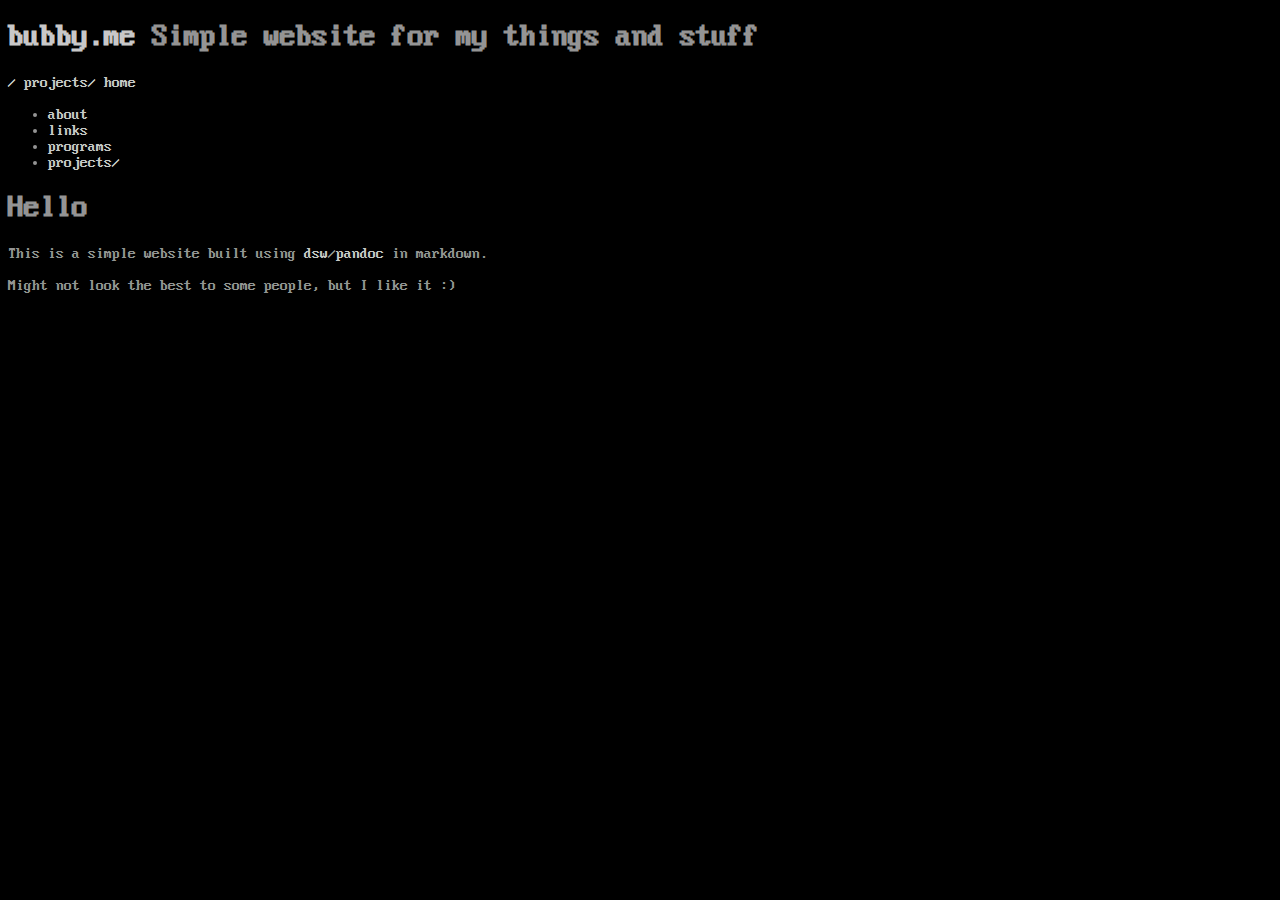
<file: index.html>
<!DOCTYPE html>
<html>
 <head>
 <meta name="viewport" content="width-device-width">
 <meta charset="UTF-8">
 <title>bubby.me</title>
 <link rel="icon" href="/images/favicon.png" type="image/png">
 <link rel="stylesheet" type="text/css" href="/css/default.css">
 </head>
 <body>
 <div id="header">
  <h1 id="headerTitle">
  <a href="/index.html">bubby.me</a> <span id="headerSubtitle">Simple website for my things and stuff</span>
  </h1>
 </div>
<div id="menu">
 <span class="thisdir"><a href="./index.html">/</a></span>
 <span class="sections">
<a href="/projects/index.html">projects/</a>
<a class=\"menunow\" href="/index.html">home</a>
 </span>
</div>
<div id="main">
 <div id="navbar">
<ul>
<li class="sidefile"><a href="about.html">about</a></li>
<li class="sidefile"><a href="links.html">links</a></li>
<li class="sidefile"><a href="programs.html">programs</a></li>
<li class="sidedir"><a href="projects/index.html">projects/</a></li>
</ul>
 </div>
 <div id="content">
<h1 id="hello">Hello</h1>
<p>This is a simple website built using <a href="https://github.com/dfr62/dsw">dsw</a>/<a href="https://pandoc.org/">pandoc</a> in markdown.</p>
<p>Might not look the best to some people, but I like it :)</p>
 </div>
</div>
<div id="footer">
 <div class="left">
 Copyright (C) BubbyRoosh 2021
 </div>
 <div class="right">
 bubbyroosh@bubby.me (sooner or later)
 </div>
</div>
 </body>
</html>
</file>
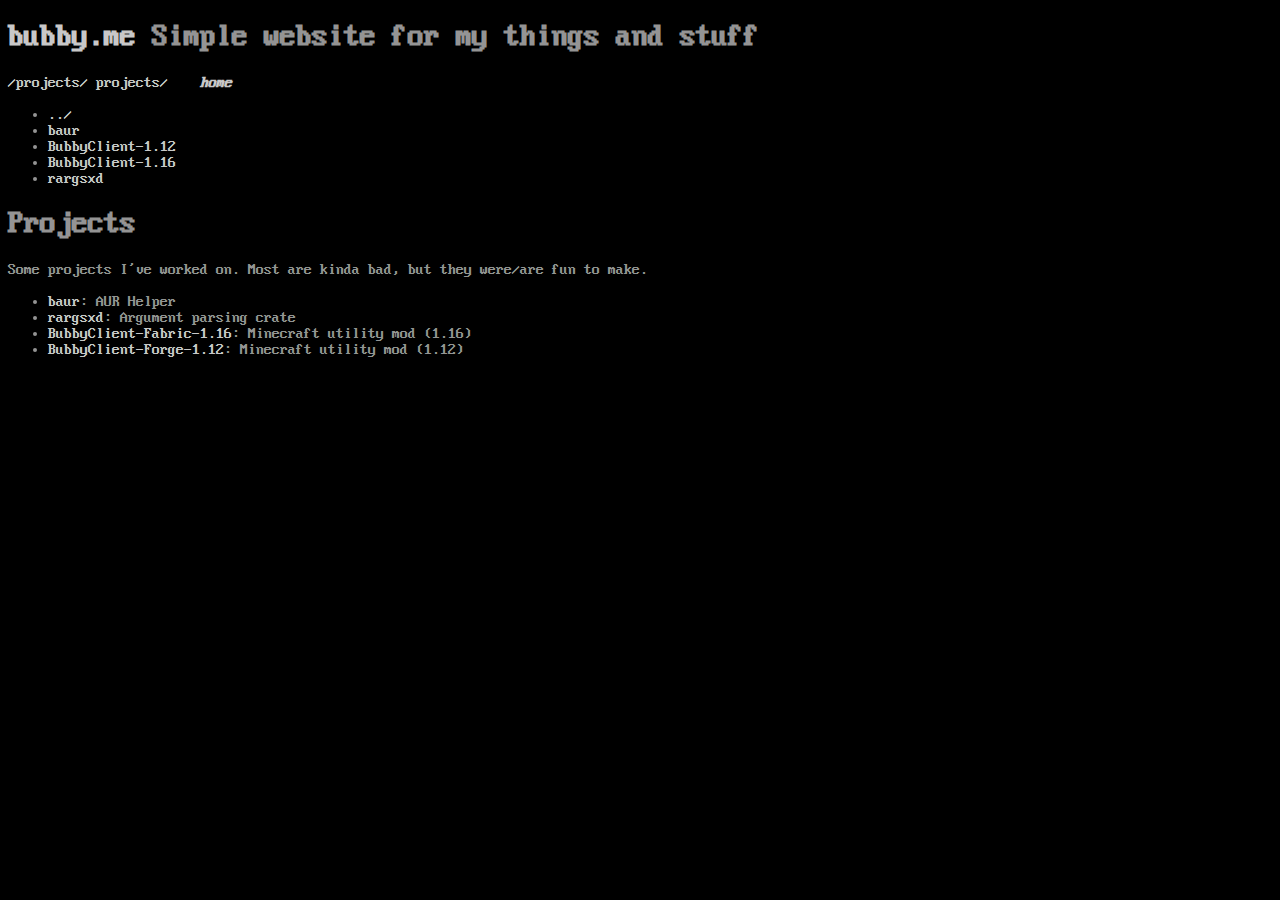
<file: projects/index.html>
<!DOCTYPE html>
<html>
 <head>
 <meta name="viewport" content="width-device-width">
 <meta charset="UTF-8">
 <title>bubby.me</title>
 <link rel="icon" href="/images/favicon.png" type="image/png">
 <link rel="stylesheet" type="text/css" href="/css/default.css">
 </head>
 <body>
 <div id="header">
  <h1 id="headerTitle">
  <a href="/index.html">bubby.me</a> <span id="headerSubtitle">Simple website for my things and stuff</span>
  </h1>
 </div>
<div id="menu">
 <span class="thisdir"><a href="./index.html">/projects/</a></span>
 <span class="sections">
<a class="menunow" href="/projects/index.html">projects/</a>
&nbsp;&nbsp;&nbsp;<a href="/index.html"><strong><em>home</em></strong></a>
 </span>
</div>
<div id="main">
 <div id="navbar">
<ul>
<li class="sidefile"><a href="../index.html">../</a></li>
<li class="sidefile"><a href="baur.html">baur</a></li>
<li class="sidefile"><a href="BubbyClient-1.12.html">BubbyClient-1.12</a></li>
<li class="sidefile"><a href="BubbyClient-1.16.html">BubbyClient-1.16</a></li>
<li class="sidefile"><a href="rargsxd.html">rargsxd</a></li>
</ul>
 </div>
 <div id="content">
<h1 id="projects">Projects</h1>
<p>Some projects I’ve worked on. Most are kinda bad, but they were/are fun to make.</p>
<ul>
<li><a href="/projects/baur.html">baur</a>: AUR Helper</li>
<li><a href="/projects/rargsxd.html">rargsxd</a>: Argument parsing crate</li>
<li><a href="/projects/BubbyClient-1.16.html">BubbyClient-Fabric-1.16</a>: Minecraft utility mod (1.16)</li>
<li><a href="/projects/BubbyClient-1.12.html">BubbyClient-Forge-1.12</a>: Minecraft utility mod (1.12)</li>
</ul>
 </div>
</div>
<div id="footer">
 <div class="left">
 Copyright (C) BubbyRoosh 2021
 </div>
 <div class="right">
 bubbyroosh@bubby.me (sooner or later)
 </div>
</div>
 </body>
</html>
</file>
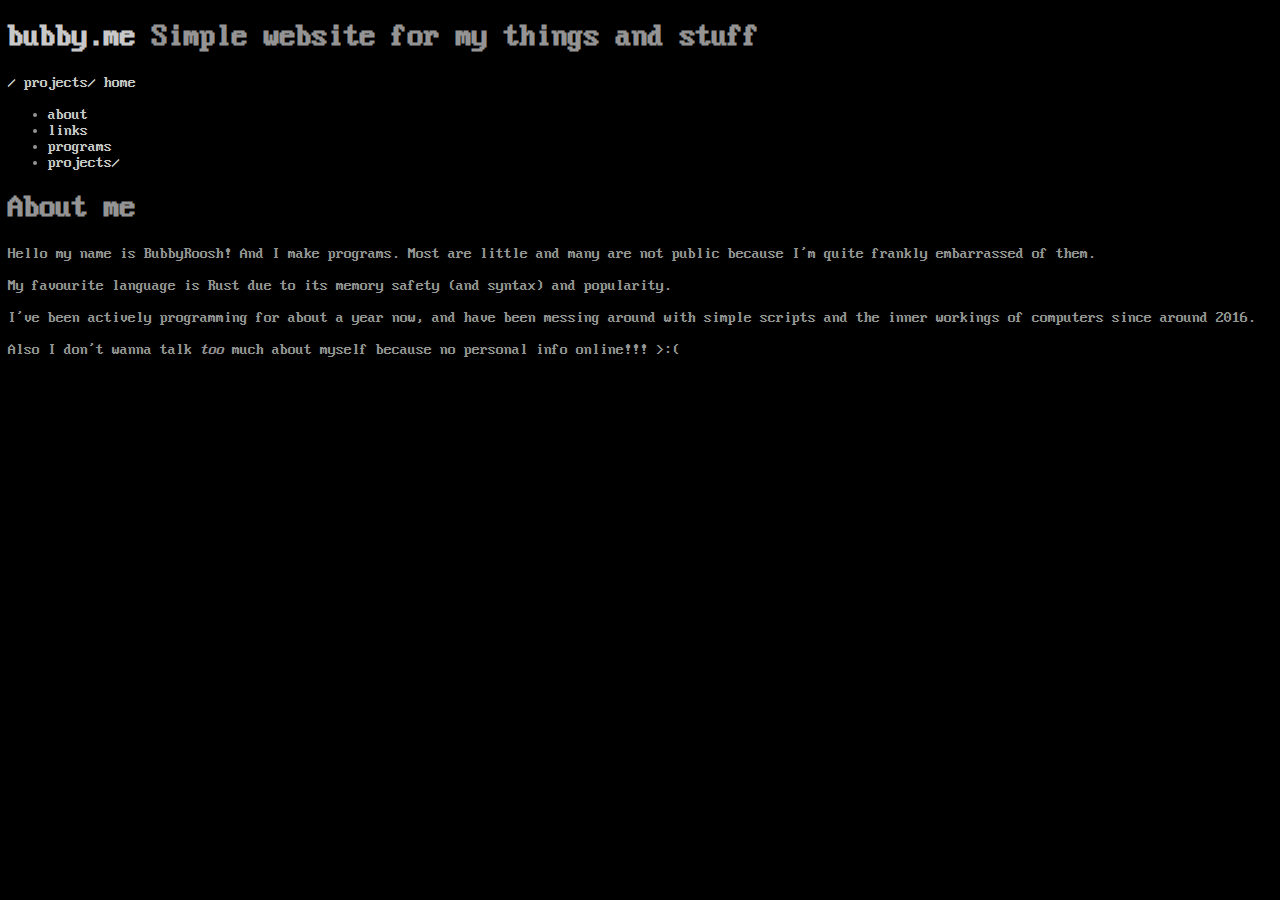
<file: about.html>
<!DOCTYPE html>
<html>
 <head>
 <meta name="viewport" content="width-device-width">
 <meta charset="UTF-8">
 <title>bubby.me</title>
 <link rel="icon" href="/images/favicon.png" type="image/png">
 <link rel="stylesheet" type="text/css" href="/css/default.css">
 </head>
 <body>
 <div id="header">
  <h1 id="headerTitle">
  <a href="/index.html">bubby.me</a> <span id="headerSubtitle">Simple website for my things and stuff</span>
  </h1>
 </div>
<div id="menu">
 <span class="thisdir"><a href="./index.html">/</a></span>
 <span class="sections">
<a href="/projects/index.html">projects/</a>
<a class=\"menunow\" href="/index.html">home</a>
 </span>
</div>
<div id="main">
 <div id="navbar">
<ul>
<li class="thispage"><a href="about.html">about</a></li>
<li class="sidefile"><a href="links.html">links</a></li>
<li class="sidefile"><a href="programs.html">programs</a></li>
<li class="sidedir"><a href="projects/index.html">projects/</a></li>
</ul>
 </div>
 <div id="content">
<h1 id="about-me">About me</h1>
<p>Hello my name is BubbyRoosh! And I make programs. Most are little and many are not public because I’m quite frankly embarrassed of them.</p>
<p>My favourite language is Rust due to its memory safety (and syntax) and popularity.</p>
<p>I’ve been actively programming for about a year now, and have been messing around with simple scripts and the inner workings of computers since around 2016.</p>
<p>Also I don’t wanna talk <em>too</em> much about myself because no personal info online!!! &gt;:(</p>
 </div>
</div>
<div id="footer">
 <div class="left">
 Copyright (C) BubbyRoosh 2021
 </div>
 <div class="right">
 bubbyroosh@bubby.me (sooner or later)
 </div>
</div>
 </body>
</html>
</file>
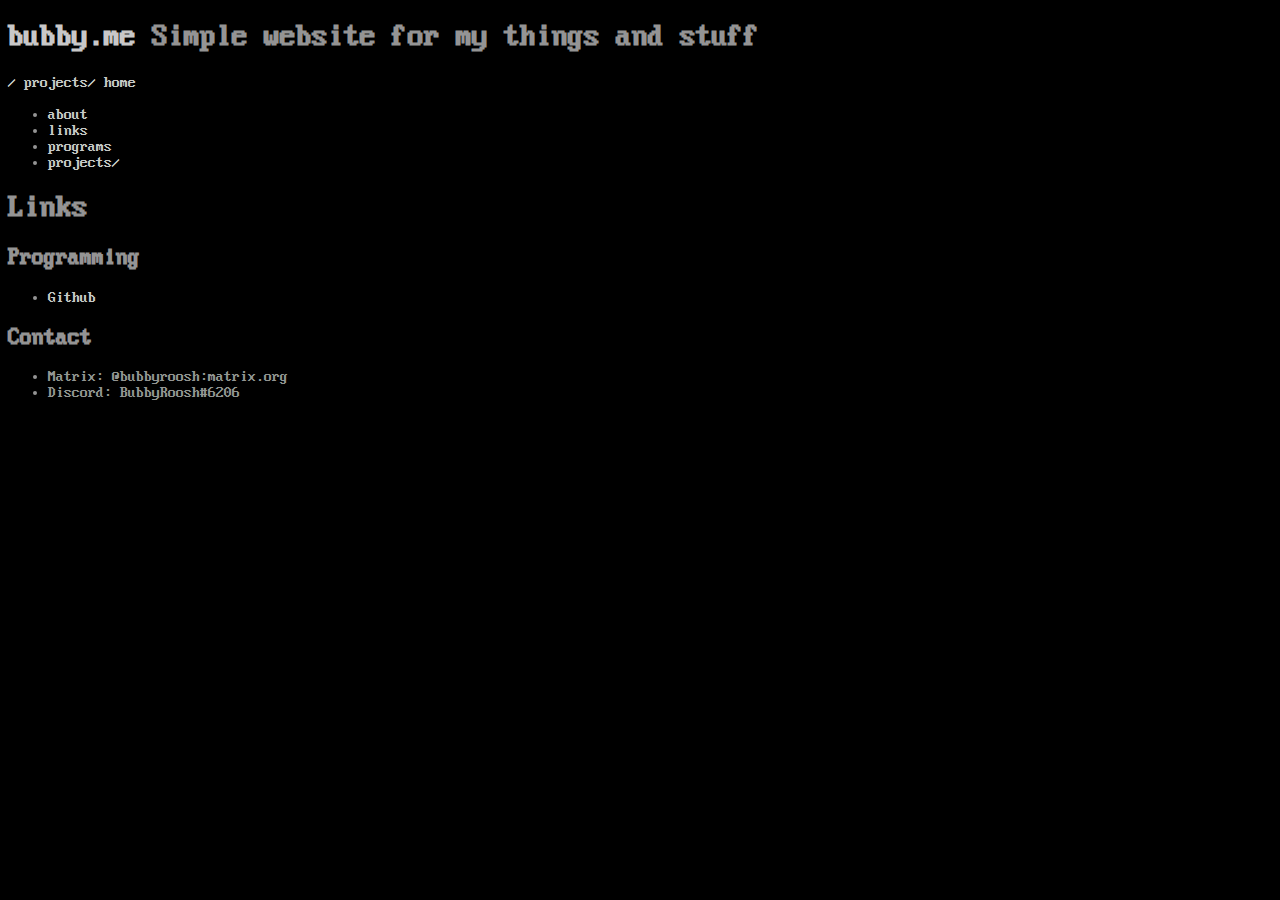
<file: links.html>
<!DOCTYPE html>
<html>
 <head>
 <meta name="viewport" content="width-device-width">
 <meta charset="UTF-8">
 <title>bubby.me</title>
 <link rel="icon" href="/images/favicon.png" type="image/png">
 <link rel="stylesheet" type="text/css" href="/css/default.css">
 </head>
 <body>
 <div id="header">
  <h1 id="headerTitle">
  <a href="/index.html">bubby.me</a> <span id="headerSubtitle">Simple website for my things and stuff</span>
  </h1>
 </div>
<div id="menu">
 <span class="thisdir"><a href="./index.html">/</a></span>
 <span class="sections">
<a href="/projects/index.html">projects/</a>
<a class=\"menunow\" href="/index.html">home</a>
 </span>
</div>
<div id="main">
 <div id="navbar">
<ul>
<li class="sidefile"><a href="about.html">about</a></li>
<li class="thispage"><a href="links.html">links</a></li>
<li class="sidefile"><a href="programs.html">programs</a></li>
<li class="sidedir"><a href="projects/index.html">projects/</a></li>
</ul>
 </div>
 <div id="content">
<h1 id="links">Links</h1>
<h2 id="programming">Programming</h2>
<ul>
<li><a href="https://github.com/BubbyRoosh1">Github</a></li>
</ul>
<h2 id="contact">Contact</h2>
<ul>
<li>Matrix: <span class="citation" data-cites="bubbyroosh:matrix.org">@bubbyroosh:matrix.org</span></li>
<li>Discord: BubbyRoosh#6206</li>
</ul>
 </div>
</div>
<div id="footer">
 <div class="left">
 Copyright (C) BubbyRoosh 2021
 </div>
 <div class="right">
 bubbyroosh@bubby.me (sooner or later)
 </div>
</div>
 </body>
</html>
</file>
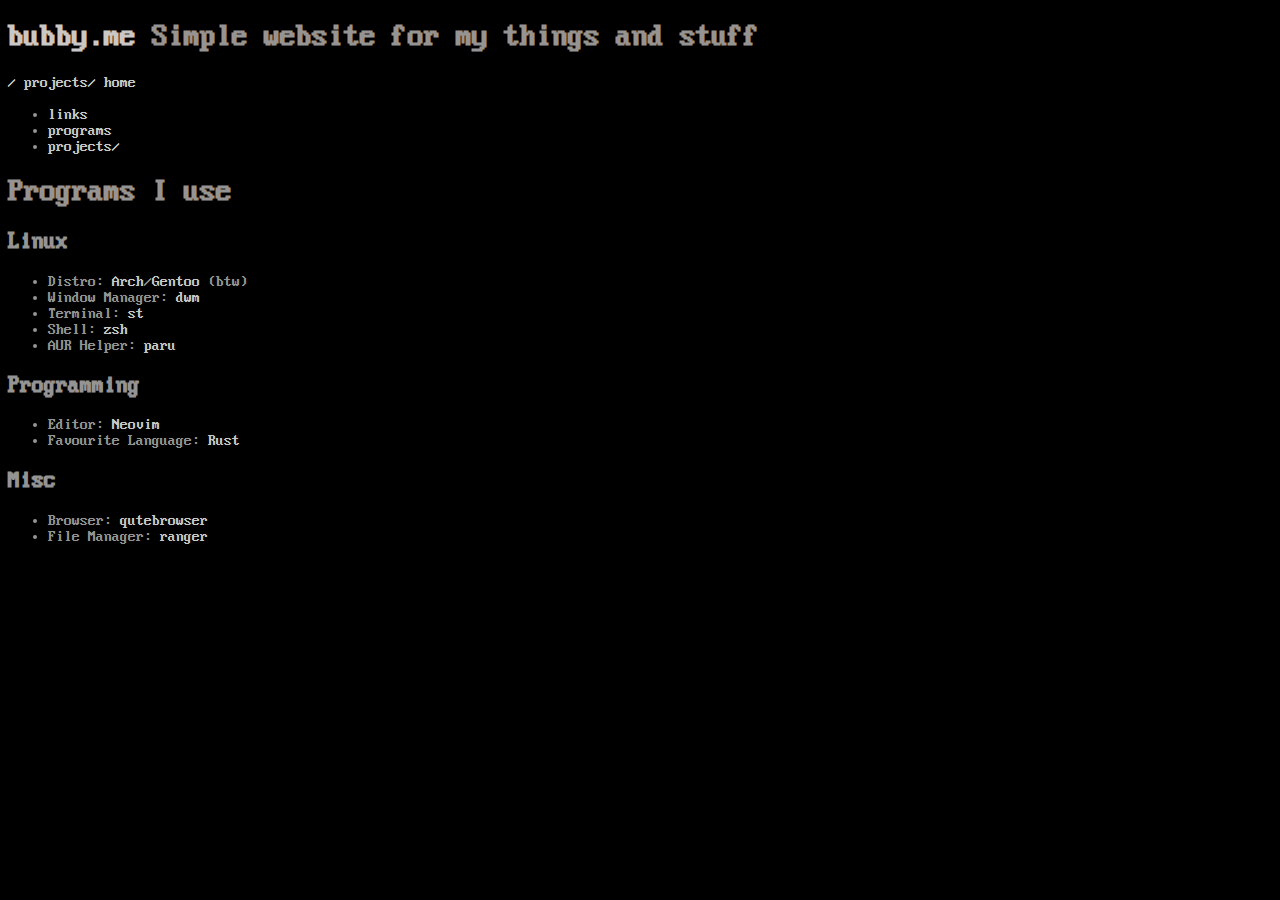
<file: programs.html>
<!DOCTYPE html>
<html>
 <head>
 <meta name="viewport" content="width-device-width">
 <meta charset="UTF-8">
 <title>bubby.me</title>
 <link rel="icon" href="/images/favicon.png" type="image/png">
 <link rel="stylesheet" type="text/css" href="/css/default.css">
 </head>
 <body>
 <div id="header">
  <h1 id="headerTitle">
  <a href="/index.html">bubby.me</a> <span id="headerSubtitle">Simple website for my things and stuff</span>
  </h1>
 </div>
<div id="menu">
 <span class="thisdir"><a href="./index.html">/</a></span>
 <span class="sections">
<a href="/projects/index.html">projects/</a>
<a class=\"menunow\" href="/index.html">home</a>
 </span>
</div>
<div id="main">
 <div id="navbar">
<ul>
<li class="sidefile"><a href="links.html">links</a></li>
<li class="thispage"><a href="programs.html">programs</a></li>
<li class="sidedir"><a href="projects/index.html">projects/</a></li>
</ul>
 </div>
 <div id="content">
<h1 id="programs-i-use">Programs I use</h1>
<h2 id="linux">Linux</h2>
<ul>
<li>Distro: <a href="https://archlinux.org">Arch</a>/<a href="https://gentoo.org">Gentoo</a> (btw)</li>
<li>Window Manager: <a href="https://github.com/BubbyRoosh1/dwm">dwm</a></li>
<li>Terminal: <a href="https://github.com/BubbyRoosh1/st">st</a></li>
<li>Shell: <a href="https://www.zsh.org/">zsh</a></li>
<li>AUR Helper: <a href="https://github.com/morganamilo/paru">paru</a></li>
</ul>
<h2 id="programming">Programming</h2>
<ul>
<li>Editor: <a href="https://neovim.io">Neovim</a></li>
<li>Favourite Language: <a href="https://rust-lang.org">Rust</a></li>
</ul>
<h2 id="misc">Misc</h2>
<ul>
<li>Browser: <a href="https://qutebrowser.org/">qutebrowser</a></li>
<li>File Manager: <a href="https://github.com/ranger/ranger">ranger</a></li>
</ul>
 </div>
</div>
<div id="footer">
 <div class="left">
 Copyright (C) BubbyRoosh 2021
 </div>
 <div class="right">
 bubbyroosh@bubby.me (sooner or later)
 </div>
</div>
 </body>
</html>
</file>
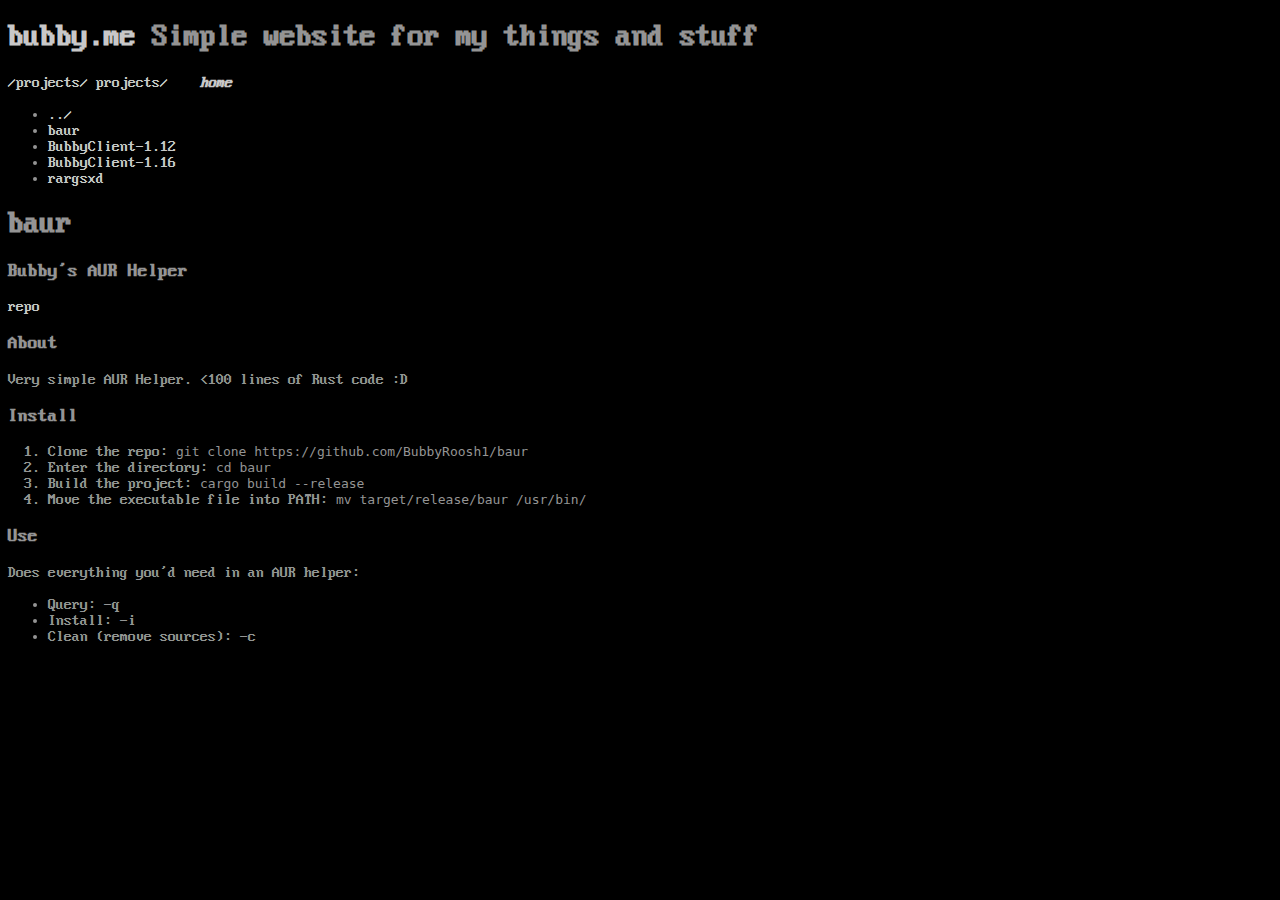
<file: projects/baur.html>
<!DOCTYPE html>
<html>
 <head>
 <meta name="viewport" content="width-device-width">
 <meta charset="UTF-8">
 <title>bubby.me</title>
 <link rel="icon" href="/images/favicon.png" type="image/png">
 <link rel="stylesheet" type="text/css" href="/css/default.css">
 </head>
 <body>
 <div id="header">
  <h1 id="headerTitle">
  <a href="/index.html">bubby.me</a> <span id="headerSubtitle">Simple website for my things and stuff</span>
  </h1>
 </div>
<div id="menu">
 <span class="thisdir"><a href="./index.html">/projects/</a></span>
 <span class="sections">
<a class="menunow" href="/projects/index.html">projects/</a>
&nbsp;&nbsp;&nbsp;<a href="/index.html"><strong><em>home</em></strong></a>
 </span>
</div>
<div id="main">
 <div id="navbar">
<ul>
<li class="sidefile"><a href="../index.html">../</a></li>
<li class="thispage"><a href="baur.html">baur</a></li>
<li class="sidefile"><a href="BubbyClient-1.12.html">BubbyClient-1.12</a></li>
<li class="sidefile"><a href="BubbyClient-1.16.html">BubbyClient-1.16</a></li>
<li class="sidefile"><a href="rargsxd.html">rargsxd</a></li>
</ul>
 </div>
 <div id="content">
<h1 id="baur">baur</h1>
<h3 id="bubbys-aur-helper">Bubby’s AUR Helper</h3>
<p><a href="https://github.com/BubbyRoosh1/baur">repo</a></p>
<h3 id="about">About</h3>
<p>Very simple AUR Helper. &lt;100 lines of Rust code :D</p>
<h3 id="install">Install</h3>
<ol type="1">
<li>Clone the repo: <code>git clone https://github.com/BubbyRoosh1/baur</code></li>
<li>Enter the directory: <code>cd baur</code></li>
<li>Build the project: <code>cargo build --release</code></li>
<li>Move the executable file into PATH: <code>mv target/release/baur /usr/bin/</code></li>
</ol>
<h3 id="use">Use</h3>
<p>Does everything you’d need in an AUR helper:</p>
<ul>
<li>Query: -q</li>
<li>Install: -i</li>
<li>Clean (remove sources): -c</li>
</ul>
 </div>
</div>
<div id="footer">
 <div class="left">
 Copyright (C) BubbyRoosh 2021
 </div>
 <div class="right">
 bubbyroosh@bubby.me (sooner or later)
 </div>
</div>
 </body>
</html>
</file>
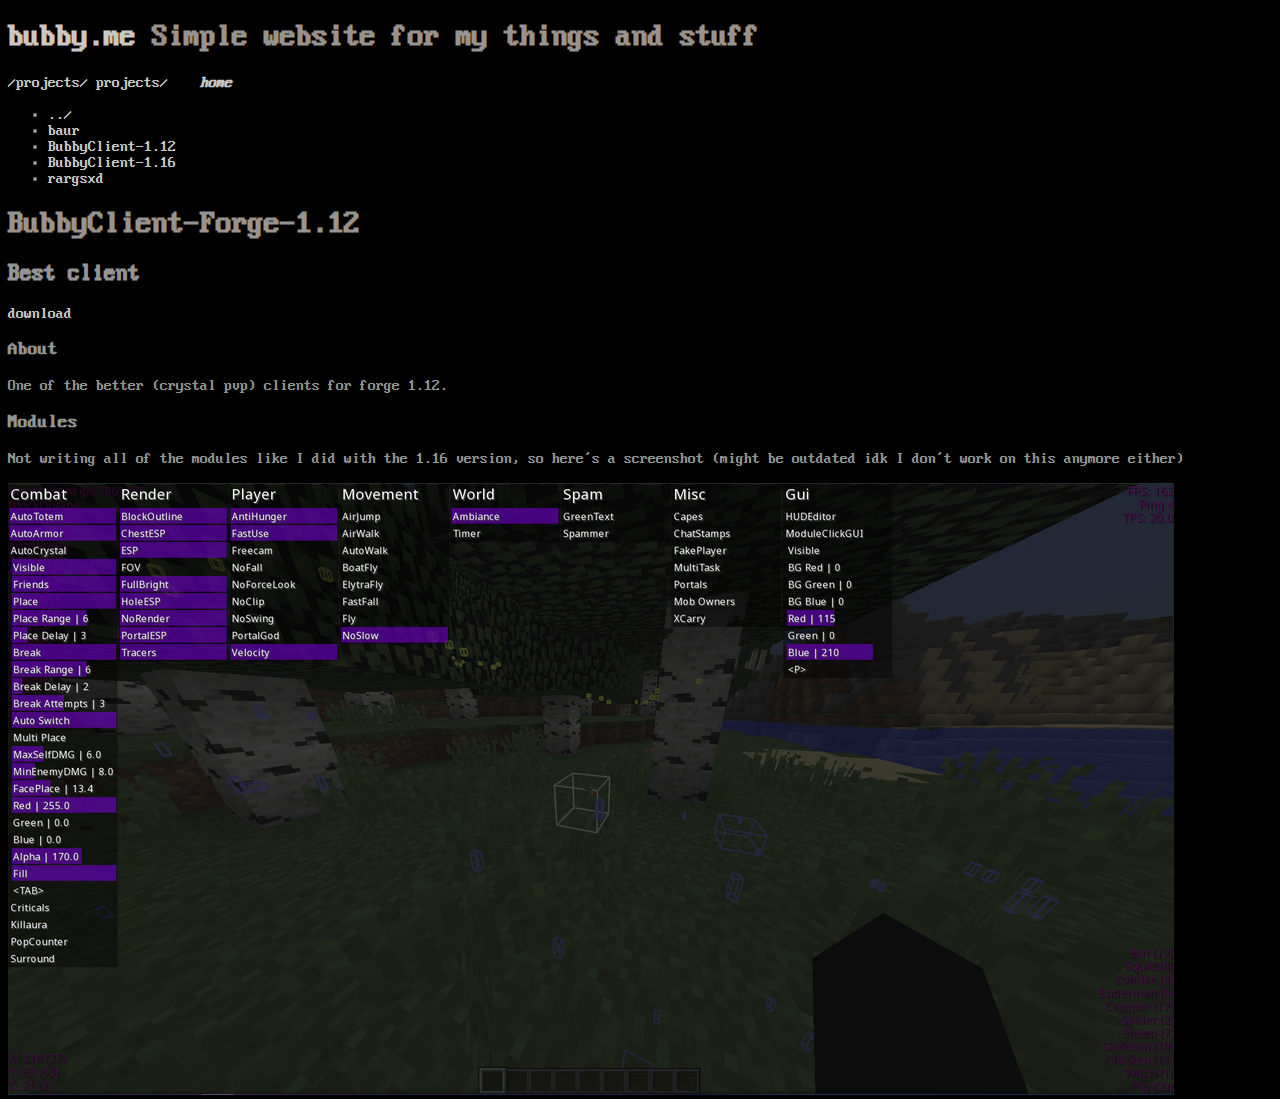
<file: projects/BubbyClient-1.12.html>
<!DOCTYPE html>
<html>
 <head>
 <meta name="viewport" content="width-device-width">
 <meta charset="UTF-8">
 <title>bubby.me</title>
 <link rel="icon" href="/images/favicon.png" type="image/png">
 <link rel="stylesheet" type="text/css" href="/css/default.css">
 </head>
 <body>
 <div id="header">
  <h1 id="headerTitle">
  <a href="/index.html">bubby.me</a> <span id="headerSubtitle">Simple website for my things and stuff</span>
  </h1>
 </div>
<div id="menu">
 <span class="thisdir"><a href="./index.html">/projects/</a></span>
 <span class="sections">
<a class="menunow" href="/projects/index.html">projects/</a>
&nbsp;&nbsp;&nbsp;<a href="/index.html"><strong><em>home</em></strong></a>
 </span>
</div>
<div id="main">
 <div id="navbar">
<ul>
<li class="sidefile"><a href="../index.html">../</a></li>
<li class="sidefile"><a href="baur.html">baur</a></li>
<li class="thispage"><a href="BubbyClient-1.12.html">BubbyClient-1.12</a></li>
<li class="sidefile"><a href="BubbyClient-1.16.html">BubbyClient-1.16</a></li>
<li class="sidefile"><a href="rargsxd.html">rargsxd</a></li>
</ul>
 </div>
 <div id="content">
<h1 id="bubbyclient-forge-1.12">BubbyClient-Forge-1.12</h1>
<h2 id="best-client">Best client</h2>
<p><a href="/files/BubbyClient.jar">download</a></p>
<h3 id="about">About</h3>
<p>One of the better (crystal pvp) clients for forge 1.12.</p>
<h3 id="modules">Modules</h3>
<p>Not writing all of the modules like I did with the 1.16 version, so here’s a screenshot (might be outdated idk I don’t work on this anymore either)</p>
<p><img src="/images/bcss.png" /></p>
 </div>
</div>
<div id="footer">
 <div class="left">
 Copyright (C) BubbyRoosh 2021
 </div>
 <div class="right">
 bubbyroosh@bubby.me (sooner or later)
 </div>
</div>
 </body>
</html>
</file>
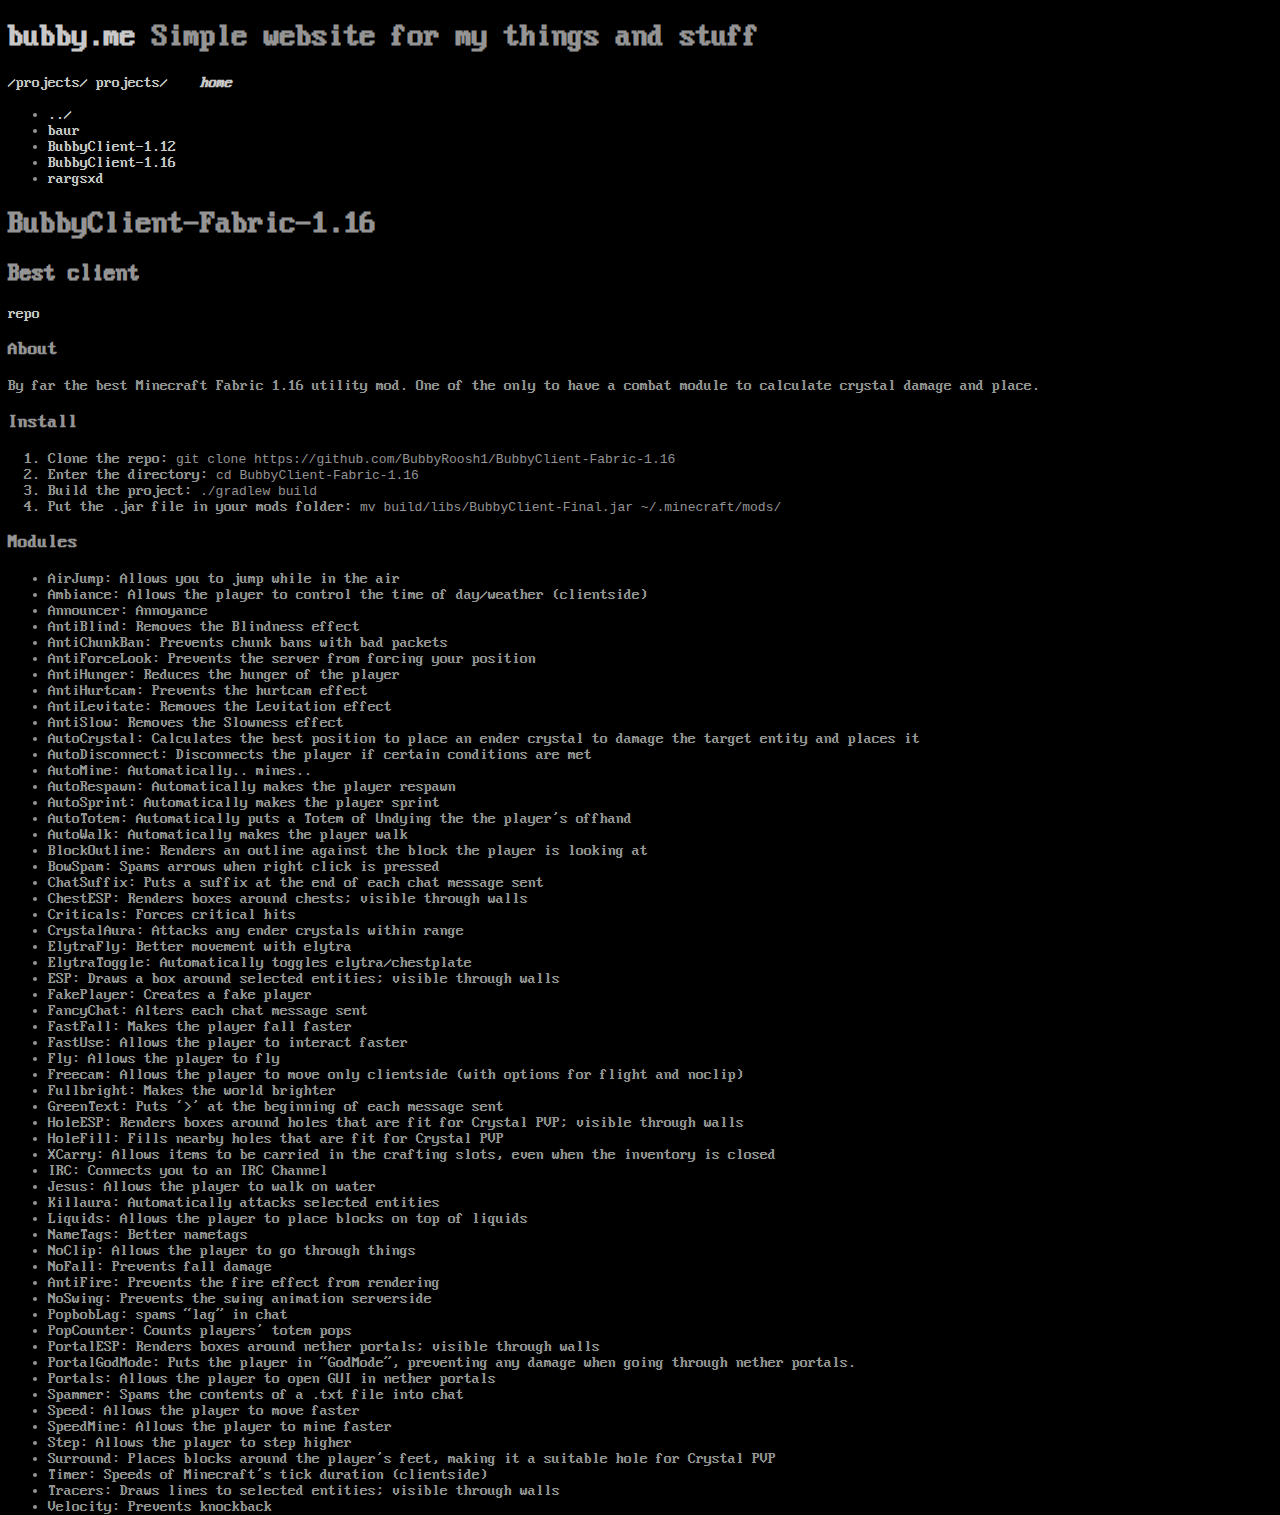
<file: projects/BubbyClient-1.16.html>
<!DOCTYPE html>
<html>
 <head>
 <meta name="viewport" content="width-device-width">
 <meta charset="UTF-8">
 <title>bubby.me</title>
 <link rel="icon" href="/images/favicon.png" type="image/png">
 <link rel="stylesheet" type="text/css" href="/css/default.css">
 </head>
 <body>
 <div id="header">
  <h1 id="headerTitle">
  <a href="/index.html">bubby.me</a> <span id="headerSubtitle">Simple website for my things and stuff</span>
  </h1>
 </div>
<div id="menu">
 <span class="thisdir"><a href="./index.html">/projects/</a></span>
 <span class="sections">
<a class="menunow" href="/projects/index.html">projects/</a>
&nbsp;&nbsp;&nbsp;<a href="/index.html"><strong><em>home</em></strong></a>
 </span>
</div>
<div id="main">
 <div id="navbar">
<ul>
<li class="sidefile"><a href="../index.html">../</a></li>
<li class="sidefile"><a href="baur.html">baur</a></li>
<li class="sidefile"><a href="BubbyClient-1.12.html">BubbyClient-1.12</a></li>
<li class="thispage"><a href="BubbyClient-1.16.html">BubbyClient-1.16</a></li>
<li class="sidefile"><a href="rargsxd.html">rargsxd</a></li>
</ul>
 </div>
 <div id="content">
<h1 id="bubbyclient-fabric-1.16">BubbyClient-Fabric-1.16</h1>
<h2 id="best-client">Best client</h2>
<p><a href="https://github.com/BubbyRoosh1/BubbyClient-Fabric-1.16">repo</a></p>
<h3 id="about">About</h3>
<p>By far the best Minecraft Fabric 1.16 utility mod. One of the only to have a combat module to calculate crystal damage and place.</p>
<h3 id="install">Install</h3>
<ol type="1">
<li>Clone the repo: <code>git clone https://github.com/BubbyRoosh1/BubbyClient-Fabric-1.16</code></li>
<li>Enter the directory: <code>cd BubbyClient-Fabric-1.16</code></li>
<li>Build the project: <code>./gradlew build</code></li>
<li>Put the .jar file in your mods folder: <code>mv build/libs/BubbyClient-Final.jar ~/.minecraft/mods/</code></li>
</ol>
<h3 id="modules">Modules</h3>
<ul>
<li>AirJump: Allows you to jump while in the air</li>
<li>Ambiance: Allows the player to control the time of day/weather (clientside)</li>
<li>Announcer: Annoyance</li>
<li>AntiBlind: Removes the Blindness effect</li>
<li>AntiChunkBan: Prevents chunk bans with bad packets</li>
<li>AntiForceLook: Prevents the server from forcing your position</li>
<li>AntiHunger: Reduces the hunger of the player</li>
<li>AntiHurtcam: Prevents the hurtcam effect</li>
<li>AntiLevitate: Removes the Levitation effect</li>
<li>AntiSlow: Removes the Slowness effect</li>
<li>AutoCrystal: Calculates the best position to place an ender crystal to damage the target entity and places it</li>
<li>AutoDisconnect: Disconnects the player if certain conditions are met</li>
<li>AutoMine: Automatically.. mines..</li>
<li>AutoRespawn: Automatically makes the player respawn</li>
<li>AutoSprint: Automatically makes the player sprint</li>
<li>AutoTotem: Automatically puts a Totem of Undying the the player’s offhand</li>
<li>AutoWalk: Automatically makes the player walk</li>
<li>BlockOutline: Renders an outline against the block the player is looking at</li>
<li>BowSpam: Spams arrows when right click is pressed</li>
<li>ChatSuffix: Puts a suffix at the end of each chat message sent</li>
<li>ChestESP: Renders boxes around chests; visible through walls</li>
<li>Criticals: Forces critical hits</li>
<li>CrystalAura: Attacks any ender crystals within range</li>
<li>ElytraFly: Better movement with elytra</li>
<li>ElytraToggle: Automatically toggles elytra/chestplate</li>
<li>ESP: Draws a box around selected entities; visible through walls</li>
<li>FakePlayer: Creates a fake player</li>
<li>FancyChat: Alters each chat message sent</li>
<li>FastFall: Makes the player fall faster</li>
<li>FastUse: Allows the player to interact faster</li>
<li>Fly: Allows the player to fly</li>
<li>Freecam: Allows the player to move only clientside (with options for flight and noclip)</li>
<li>Fullbright: Makes the world brighter</li>
<li>GreenText: Puts ‘&gt;’ at the beginning of each message sent</li>
<li>HoleESP: Renders boxes around holes that are fit for Crystal PVP; visible through walls</li>
<li>HoleFill: Fills nearby holes that are fit for Crystal PVP</li>
<li>XCarry: Allows items to be carried in the crafting slots, even when the inventory is closed</li>
<li>IRC: Connects you to an IRC Channel</li>
<li>Jesus: Allows the player to walk on water</li>
<li>Killaura: Automatically attacks selected entities</li>
<li>Liquids: Allows the player to place blocks on top of liquids</li>
<li>NameTags: Better nametags</li>
<li>NoClip: Allows the player to go through things</li>
<li>NoFall: Prevents fall damage</li>
<li>AntiFire: Prevents the fire effect from rendering</li>
<li>NoSwing: Prevents the swing animation serverside</li>
<li>PopbobLag: spams “lag” in chat</li>
<li>PopCounter: Counts players’ totem pops</li>
<li>PortalESP: Renders boxes around nether portals; visible through walls</li>
<li>PortalGodMode: Puts the player in “GodMode”, preventing any damage when going through nether portals.</li>
<li>Portals: Allows the player to open GUI in nether portals</li>
<li>Spammer: Spams the contents of a .txt file into chat</li>
<li>Speed: Allows the player to move faster</li>
<li>SpeedMine: Allows the player to mine faster</li>
<li>Step: Allows the player to step higher</li>
<li>Surround: Places blocks around the player’s feet, making it a suitable hole for Crystal PVP</li>
<li>Timer: Speeds of Minecraft’s tick duration (clientside)</li>
<li>Tracers: Draws lines to selected entities; visible through walls</li>
<li>Velocity: Prevents knockback</li>
</ul>
 </div>
</div>
<div id="footer">
 <div class="left">
 Copyright (C) BubbyRoosh 2021
 </div>
 <div class="right">
 bubbyroosh@bubby.me (sooner or later)
 </div>
</div>
 </body>
</html>
</file>
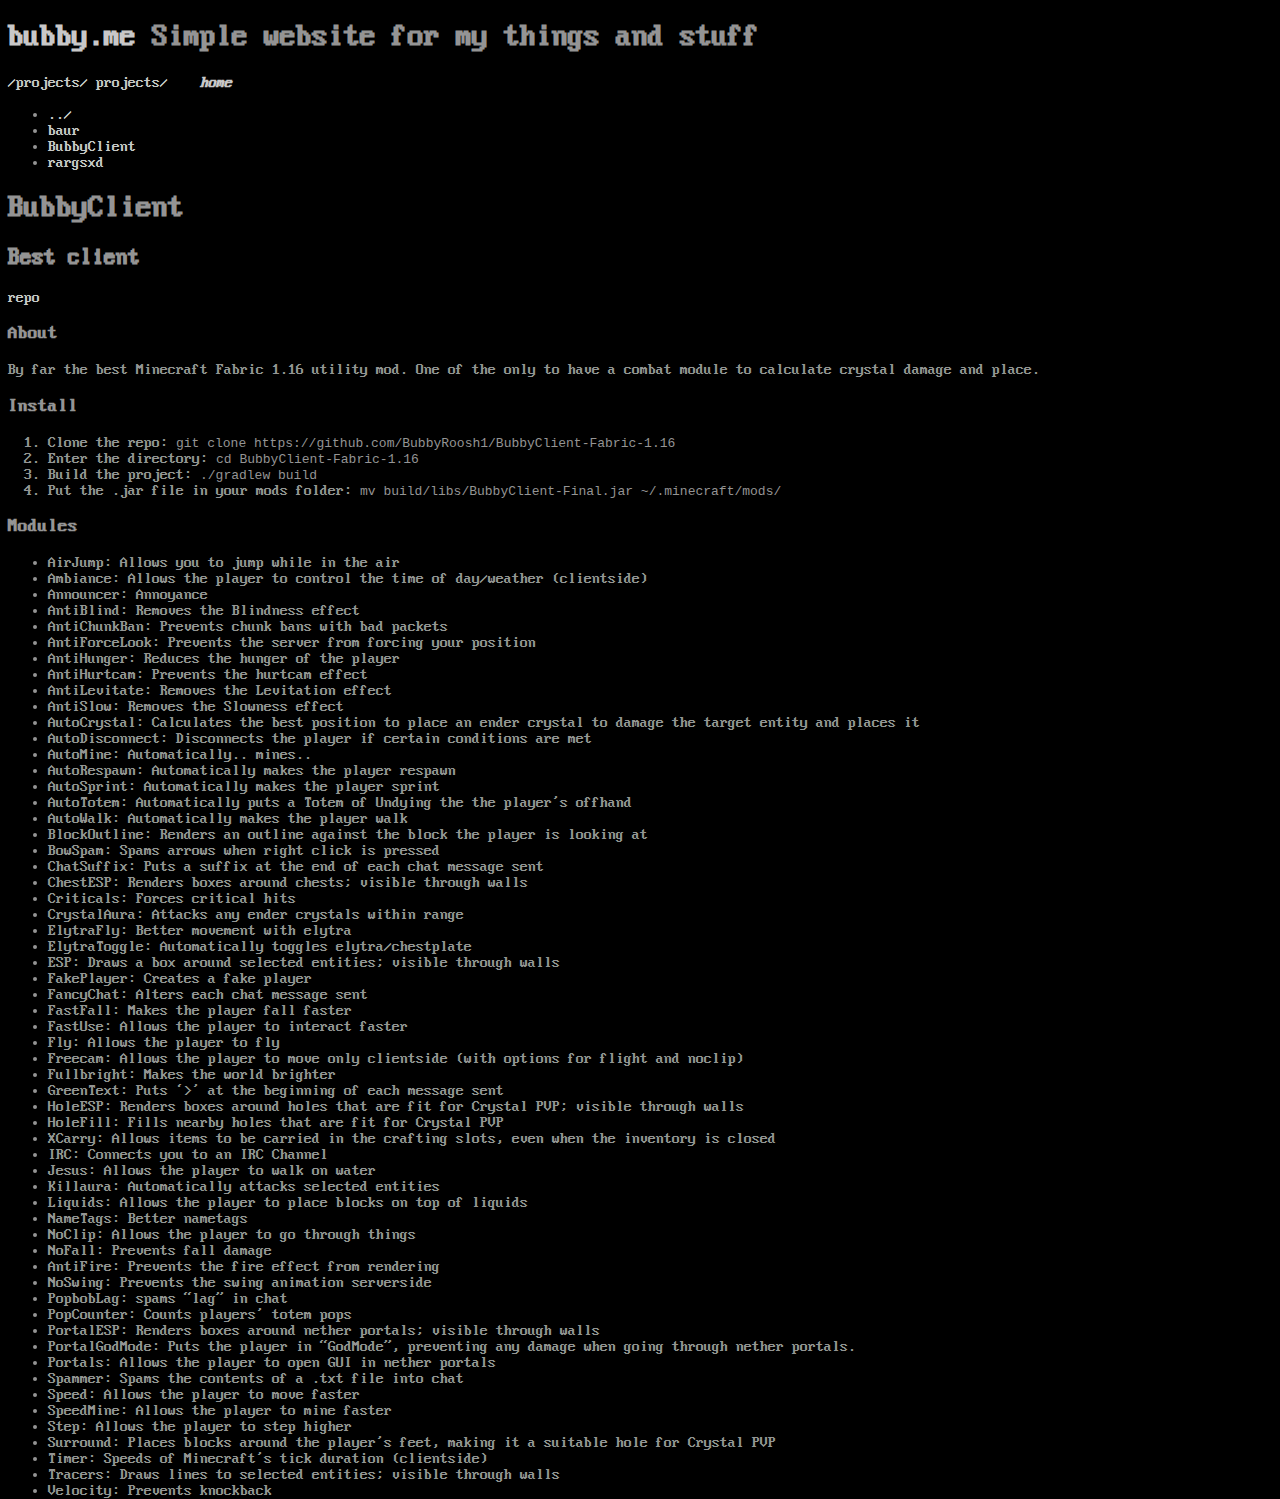
<file: projects/BubbyClient.html>
<!DOCTYPE html>
<html>
 <head>
 <meta name="viewport" content="width-device-width">
 <meta charset="UTF-8">
 <title>bubby.me</title>
 <link rel="icon" href="/images/favicon.png" type="image/png">
 <link rel="stylesheet" type="text/css" href="/css/default.css">
 </head>
 <body>
 <div id="header">
  <h1 id="headerTitle">
  <a href="/index.html">bubby.me</a> <span id="headerSubtitle">Simple website for my things and stuff</span>
  </h1>
 </div>
<div id="menu">
 <span class="thisdir"><a href="./index.html">/projects/</a></span>
 <span class="sections">
<a class="menunow" href="/projects/index.html">projects/</a>
&nbsp;&nbsp;&nbsp;<a href="/index.html"><strong><em>home</em></strong></a>
 </span>
</div>
<div id="main">
 <div id="navbar">
<ul>
<li class="sidefile"><a href="../index.html">../</a></li>
<li class="sidefile"><a href="baur.html">baur</a></li>
<li class="thispage"><a href="BubbyClient.html">BubbyClient</a></li>
<li class="sidefile"><a href="rargsxd.html">rargsxd</a></li>
</ul>
 </div>
 <div id="content">
<h1 id="bubbyclient">BubbyClient</h1>
<h2 id="best-client">Best client</h2>
<p><a href="https://github.com/BubbyRoosh1/BubbyClient-Fabric-1.16">repo</a></p>
<h3 id="about">About</h3>
<p>By far the best Minecraft Fabric 1.16 utility mod. One of the only to have a combat module to calculate crystal damage and place.</p>
<h3 id="install">Install</h3>
<ol type="1">
<li>Clone the repo: <code>git clone https://github.com/BubbyRoosh1/BubbyClient-Fabric-1.16</code></li>
<li>Enter the directory: <code>cd BubbyClient-Fabric-1.16</code></li>
<li>Build the project: <code>./gradlew build</code></li>
<li>Put the .jar file in your mods folder: <code>mv build/libs/BubbyClient-Final.jar ~/.minecraft/mods/</code></li>
</ol>
<h3 id="modules">Modules</h3>
<ul>
<li>AirJump: Allows you to jump while in the air</li>
<li>Ambiance: Allows the player to control the time of day/weather (clientside)</li>
<li>Announcer: Annoyance</li>
<li>AntiBlind: Removes the Blindness effect</li>
<li>AntiChunkBan: Prevents chunk bans with bad packets</li>
<li>AntiForceLook: Prevents the server from forcing your position</li>
<li>AntiHunger: Reduces the hunger of the player</li>
<li>AntiHurtcam: Prevents the hurtcam effect</li>
<li>AntiLevitate: Removes the Levitation effect</li>
<li>AntiSlow: Removes the Slowness effect</li>
<li>AutoCrystal: Calculates the best position to place an ender crystal to damage the target entity and places it</li>
<li>AutoDisconnect: Disconnects the player if certain conditions are met</li>
<li>AutoMine: Automatically.. mines..</li>
<li>AutoRespawn: Automatically makes the player respawn</li>
<li>AutoSprint: Automatically makes the player sprint</li>
<li>AutoTotem: Automatically puts a Totem of Undying the the player’s offhand</li>
<li>AutoWalk: Automatically makes the player walk</li>
<li>BlockOutline: Renders an outline against the block the player is looking at</li>
<li>BowSpam: Spams arrows when right click is pressed</li>
<li>ChatSuffix: Puts a suffix at the end of each chat message sent</li>
<li>ChestESP: Renders boxes around chests; visible through walls</li>
<li>Criticals: Forces critical hits</li>
<li>CrystalAura: Attacks any ender crystals within range</li>
<li>ElytraFly: Better movement with elytra</li>
<li>ElytraToggle: Automatically toggles elytra/chestplate</li>
<li>ESP: Draws a box around selected entities; visible through walls</li>
<li>FakePlayer: Creates a fake player</li>
<li>FancyChat: Alters each chat message sent</li>
<li>FastFall: Makes the player fall faster</li>
<li>FastUse: Allows the player to interact faster</li>
<li>Fly: Allows the player to fly</li>
<li>Freecam: Allows the player to move only clientside (with options for flight and noclip)</li>
<li>Fullbright: Makes the world brighter</li>
<li>GreenText: Puts ‘&gt;’ at the beginning of each message sent</li>
<li>HoleESP: Renders boxes around holes that are fit for Crystal PVP; visible through walls</li>
<li>HoleFill: Fills nearby holes that are fit for Crystal PVP</li>
<li>XCarry: Allows items to be carried in the crafting slots, even when the inventory is closed</li>
<li>IRC: Connects you to an IRC Channel</li>
<li>Jesus: Allows the player to walk on water</li>
<li>Killaura: Automatically attacks selected entities</li>
<li>Liquids: Allows the player to place blocks on top of liquids</li>
<li>NameTags: Better nametags</li>
<li>NoClip: Allows the player to go through things</li>
<li>NoFall: Prevents fall damage</li>
<li>AntiFire: Prevents the fire effect from rendering</li>
<li>NoSwing: Prevents the swing animation serverside</li>
<li>PopbobLag: spams “lag” in chat</li>
<li>PopCounter: Counts players’ totem pops</li>
<li>PortalESP: Renders boxes around nether portals; visible through walls</li>
<li>PortalGodMode: Puts the player in “GodMode”, preventing any damage when going through nether portals.</li>
<li>Portals: Allows the player to open GUI in nether portals</li>
<li>Spammer: Spams the contents of a .txt file into chat</li>
<li>Speed: Allows the player to move faster</li>
<li>SpeedMine: Allows the player to mine faster</li>
<li>Step: Allows the player to step higher</li>
<li>Surround: Places blocks around the player’s feet, making it a suitable hole for Crystal PVP</li>
<li>Timer: Speeds of Minecraft’s tick duration (clientside)</li>
<li>Tracers: Draws lines to selected entities; visible through walls</li>
<li>Velocity: Prevents knockback</li>
</ul>
 </div>
</div>
<div id="footer">
 <div class="left">
 Copyright (C) BubbyRoosh 2021
 </div>
 <div class="right">
 bubbyroosh@bubby.me (sooner or later)
 </div>
</div>
 </body>
</html>
</file>
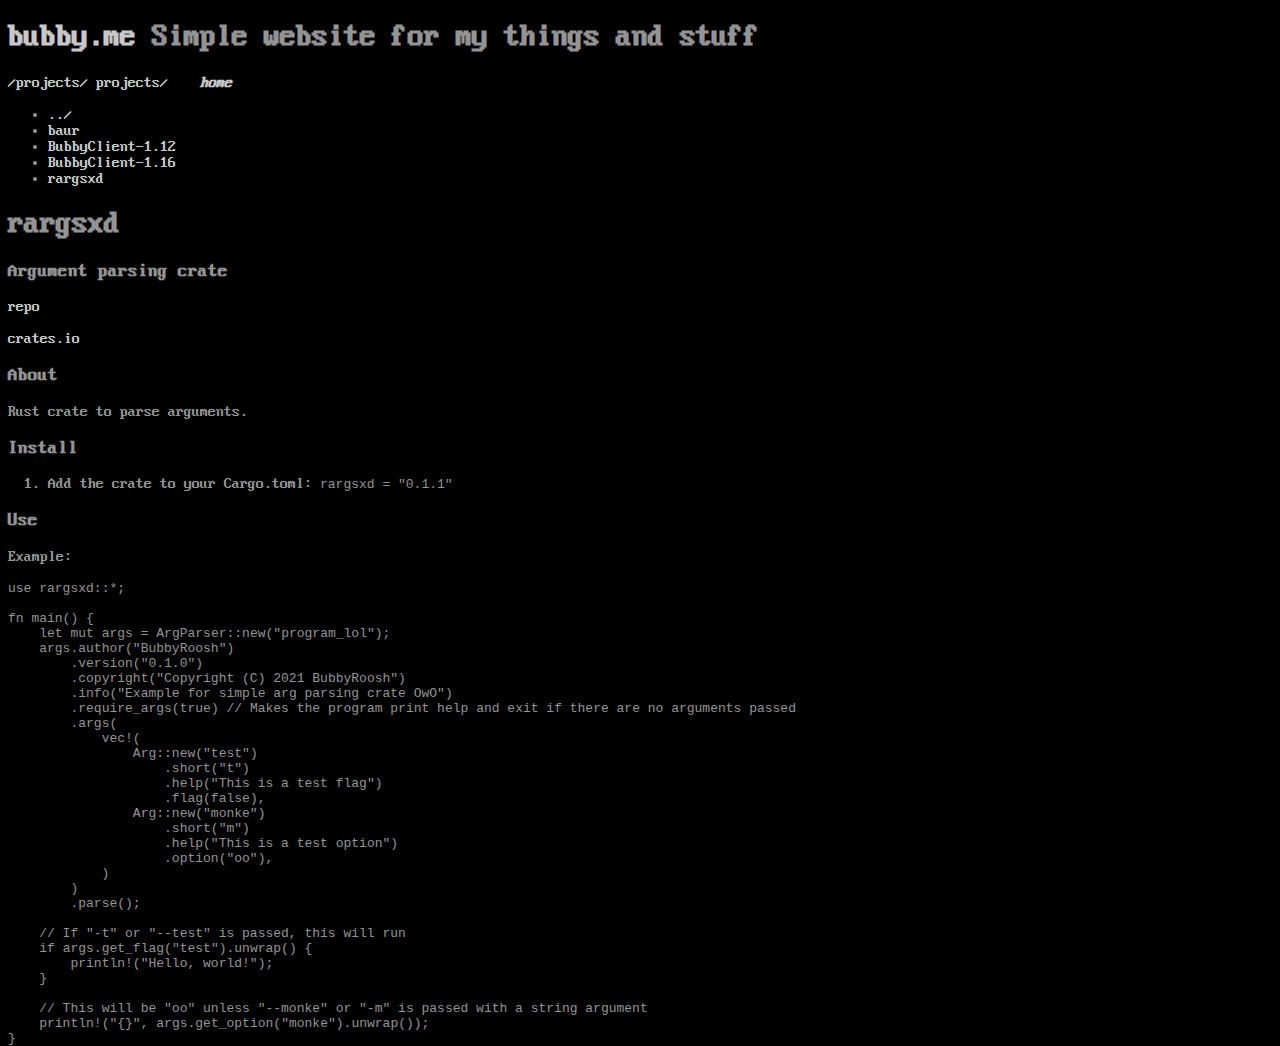
<file: projects/rargsxd.html>
<!DOCTYPE html>
<html>
 <head>
 <meta name="viewport" content="width-device-width">
 <meta charset="UTF-8">
 <title>bubby.me</title>
 <link rel="icon" href="/images/favicon.png" type="image/png">
 <link rel="stylesheet" type="text/css" href="/css/default.css">
 </head>
 <body>
 <div id="header">
  <h1 id="headerTitle">
  <a href="/index.html">bubby.me</a> <span id="headerSubtitle">Simple website for my things and stuff</span>
  </h1>
 </div>
<div id="menu">
 <span class="thisdir"><a href="./index.html">/projects/</a></span>
 <span class="sections">
<a class="menunow" href="/projects/index.html">projects/</a>
&nbsp;&nbsp;&nbsp;<a href="/index.html"><strong><em>home</em></strong></a>
 </span>
</div>
<div id="main">
 <div id="navbar">
<ul>
<li class="sidefile"><a href="../index.html">../</a></li>
<li class="sidefile"><a href="baur.html">baur</a></li>
<li class="sidefile"><a href="BubbyClient-1.12.html">BubbyClient-1.12</a></li>
<li class="sidefile"><a href="BubbyClient-1.16.html">BubbyClient-1.16</a></li>
<li class="thispage"><a href="rargsxd.html">rargsxd</a></li>
</ul>
 </div>
 <div id="content">
<h1 id="rargsxd">rargsxd</h1>
<h3 id="argument-parsing-crate">Argument parsing crate</h3>
<p><a href="https://github.com/BubbyRoosh1/rargsxd">repo</a></p>
<p><a href="https://crates.io/crates/rargsxd">crates.io</a></p>
<h3 id="about">About</h3>
<p>Rust crate to parse arguments.</p>
<h3 id="install">Install</h3>
<ol type="1">
<li>Add the crate to your Cargo.toml: <code>rargsxd = "0.1.1"</code></li>
</ol>
<h3 id="use">Use</h3>
<p>Example:</p>
<div class="sourceCode" id="cb1"><pre class="sourceCode rust"><code class="sourceCode rust"><span id="cb1-1"><a href="#cb1-1" aria-hidden="true" tabindex="-1"></a><span class="kw">use</span> <span class="pp">rargsxd::</span><span class="op">*;</span></span>
<span id="cb1-2"><a href="#cb1-2" aria-hidden="true" tabindex="-1"></a></span>
<span id="cb1-3"><a href="#cb1-3" aria-hidden="true" tabindex="-1"></a><span class="kw">fn</span> main() <span class="op">{</span></span>
<span id="cb1-4"><a href="#cb1-4" aria-hidden="true" tabindex="-1"></a>    <span class="kw">let</span> <span class="kw">mut</span> args <span class="op">=</span> <span class="pp">ArgParser::</span>new(<span class="st">&quot;program_lol&quot;</span>)<span class="op">;</span></span>
<span id="cb1-5"><a href="#cb1-5" aria-hidden="true" tabindex="-1"></a>    args<span class="op">.</span>author(<span class="st">&quot;BubbyRoosh&quot;</span>)</span>
<span id="cb1-6"><a href="#cb1-6" aria-hidden="true" tabindex="-1"></a>        <span class="op">.</span>version(<span class="st">&quot;0.1.0&quot;</span>)</span>
<span id="cb1-7"><a href="#cb1-7" aria-hidden="true" tabindex="-1"></a>        <span class="op">.</span>copyright(<span class="st">&quot;Copyright (C) 2021 BubbyRoosh&quot;</span>)</span>
<span id="cb1-8"><a href="#cb1-8" aria-hidden="true" tabindex="-1"></a>        <span class="op">.</span>info(<span class="st">&quot;Example for simple arg parsing crate OwO&quot;</span>)</span>
<span id="cb1-9"><a href="#cb1-9" aria-hidden="true" tabindex="-1"></a>        <span class="op">.</span>require_args(<span class="cn">true</span>) <span class="co">// Makes the program print help and exit if there are no arguments passed</span></span>
<span id="cb1-10"><a href="#cb1-10" aria-hidden="true" tabindex="-1"></a>        <span class="op">.</span>args(</span>
<span id="cb1-11"><a href="#cb1-11" aria-hidden="true" tabindex="-1"></a>            <span class="pp">vec!</span>(</span>
<span id="cb1-12"><a href="#cb1-12" aria-hidden="true" tabindex="-1"></a>                <span class="pp">Arg::</span>new(<span class="st">&quot;test&quot;</span>)</span>
<span id="cb1-13"><a href="#cb1-13" aria-hidden="true" tabindex="-1"></a>                    <span class="op">.</span>short(<span class="st">&quot;t&quot;</span>)</span>
<span id="cb1-14"><a href="#cb1-14" aria-hidden="true" tabindex="-1"></a>                    <span class="op">.</span>help(<span class="st">&quot;This is a test flag&quot;</span>)</span>
<span id="cb1-15"><a href="#cb1-15" aria-hidden="true" tabindex="-1"></a>                    <span class="op">.</span>flag(<span class="cn">false</span>)<span class="op">,</span></span>
<span id="cb1-16"><a href="#cb1-16" aria-hidden="true" tabindex="-1"></a>                <span class="pp">Arg::</span>new(<span class="st">&quot;monke&quot;</span>)</span>
<span id="cb1-17"><a href="#cb1-17" aria-hidden="true" tabindex="-1"></a>                    <span class="op">.</span>short(<span class="st">&quot;m&quot;</span>)</span>
<span id="cb1-18"><a href="#cb1-18" aria-hidden="true" tabindex="-1"></a>                    <span class="op">.</span>help(<span class="st">&quot;This is a test option&quot;</span>)</span>
<span id="cb1-19"><a href="#cb1-19" aria-hidden="true" tabindex="-1"></a>                    <span class="op">.</span>option(<span class="st">&quot;oo&quot;</span>)<span class="op">,</span></span>
<span id="cb1-20"><a href="#cb1-20" aria-hidden="true" tabindex="-1"></a>            )</span>
<span id="cb1-21"><a href="#cb1-21" aria-hidden="true" tabindex="-1"></a>        )</span>
<span id="cb1-22"><a href="#cb1-22" aria-hidden="true" tabindex="-1"></a>        <span class="op">.</span>parse()<span class="op">;</span></span>
<span id="cb1-23"><a href="#cb1-23" aria-hidden="true" tabindex="-1"></a></span>
<span id="cb1-24"><a href="#cb1-24" aria-hidden="true" tabindex="-1"></a>    <span class="co">// If &quot;-t&quot; or &quot;--test&quot; is passed, this will run</span></span>
<span id="cb1-25"><a href="#cb1-25" aria-hidden="true" tabindex="-1"></a>    <span class="kw">if</span> args<span class="op">.</span>get_flag(<span class="st">&quot;test&quot;</span>)<span class="op">.</span>unwrap() <span class="op">{</span></span>
<span id="cb1-26"><a href="#cb1-26" aria-hidden="true" tabindex="-1"></a>        <span class="pp">println!</span>(<span class="st">&quot;Hello, world!&quot;</span>)<span class="op">;</span></span>
<span id="cb1-27"><a href="#cb1-27" aria-hidden="true" tabindex="-1"></a>    <span class="op">}</span></span>
<span id="cb1-28"><a href="#cb1-28" aria-hidden="true" tabindex="-1"></a></span>
<span id="cb1-29"><a href="#cb1-29" aria-hidden="true" tabindex="-1"></a>    <span class="co">// This will be &quot;oo&quot; unless &quot;--monke&quot; or &quot;-m&quot; is passed with a string argument</span></span>
<span id="cb1-30"><a href="#cb1-30" aria-hidden="true" tabindex="-1"></a>    <span class="pp">println!</span>(<span class="st">&quot;{}&quot;</span><span class="op">,</span> args<span class="op">.</span>get_option(<span class="st">&quot;monke&quot;</span>)<span class="op">.</span>unwrap())<span class="op">;</span></span>
<span id="cb1-31"><a href="#cb1-31" aria-hidden="true" tabindex="-1"></a><span class="op">}</span></span></code></pre></div>
 </div>
</div>
<div id="footer">
 <div class="left">
 Copyright (C) BubbyRoosh 2021
 </div>
 <div class="right">
 bubbyroosh@bubby.me (sooner or later)
 </div>
</div>
 </body>
</html>
</file>
<file: css/default.css>
@font-face {
 font-family:ibmvga8;
 src:url(/fonts/ivm_vga8.eot);
 src:url(/fonts/ivm_vga8.eot?#iefix) format('embedded-opentype'),
 url(/fonts/ibm_vga8.woff2) format('woff2'),
 url(/fonts/ibm_vga8.woff) format('woff'),
 url(/fonts/ibm_vga8.ttf) format('truetype');
 font-weight:400;
 font-style:normal
}

html {
  height: 100%;
  box-sizing: border-box;
}

body {
  background: black;
  color: rgb(148, 148, 148);
  font-family: "ibmvga8", monospace;
}

h1 {
  color: rgb(148, 148, 148);
}

a {
  text-decoration: none;
  color:  rgb(200, 200, 200);
}

a:hover {font-weight:bolder;}

#footer {
  position: fixed;
  background: black;
  bottom: 0;
  width: 100%;
}
#footer img {display: none;}
.right {display: none;}
.left {display: none;}
</file>
